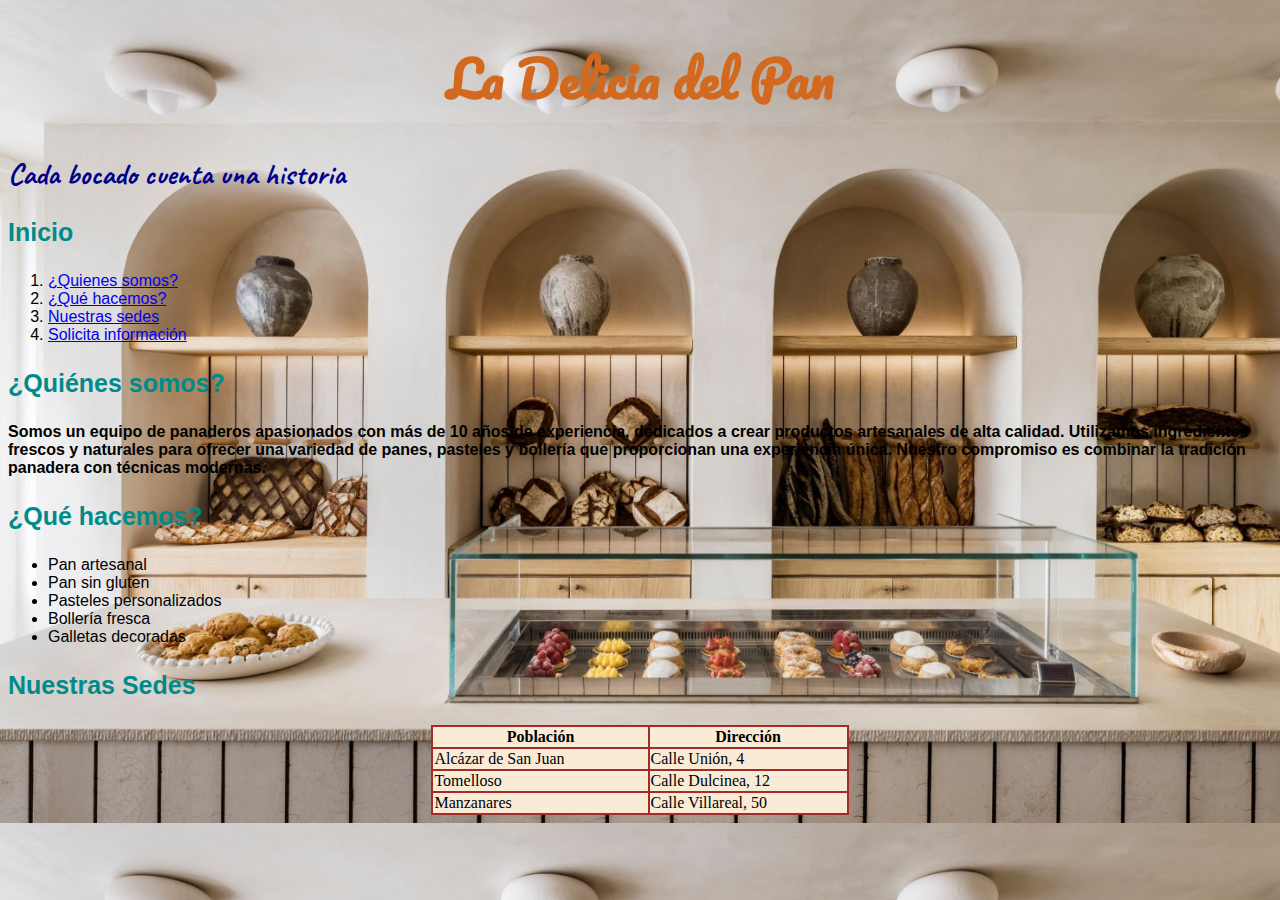
<file: index.html>
<!DOCTYPE html>
<html lang="es">

<head>
    <meta charset="UTF-8">
    <meta name="viewport" content="width=device-width, initial-scale=1.0">
    <title>La Delicia del Pan</title>
    <link rel="stylesheet" href="estilos.css">
</head>

<body>
    <h1>La Delicia del Pan</h1>
    <h2>Cada bocado cuenta una historia</h2>
    <h3>Inicio</h3>
    <ol>
        <li><a href="#nosotros">¿Quienes somos?</a></li>
        <li><a href="#productos">¿Qué hacemos?</a></li>
        <li><a href="#sedes">Nuestras sedes</a></li>
        <li><a href="formulario.html" target="_blank">Solicita información</a></li>
    </ol>

    <h3 id="nosotros">¿Quiénes somos?</h3>
    <p><strong>Somos un equipo de panaderos apasionados con más de 10 años de experiencia,
            dedicados a crear productos artesanales de alta calidad. Utilizamos
            ingredientes frescos y naturales para ofrecer una variedad de panes,
            pasteles y bollería que proporcionan una experiencia única. Nuestro compromiso
            es combinar la tradición panadera con técnicas modernas.
        </strong></p>

    <h3 id="productos">¿Qué hacemos?</h3>
    <ul>
        <li>Pan artesanal</li>
        <li>Pan sin gluten</li>
        <li>Pasteles personalizados</li>
        <li>Bollería fresca</li>
        <li>Galletas decoradas</li>
    </ul>

    <h3 id="sedes">Nuestras Sedes</h3>
    <table>
        <tr>
            <th>Población</th>
            <th>Dirección</th>
        </tr>
        <tr>
            <td>Alcázar de San Juan</td>
            <td>Calle Unión, 4</td>
        </tr>
        <tr>
            <td>Tomelloso</td>
            <td>Calle Dulcinea, 12</td>
        </tr>
        <tr>
            <td>Manzanares</td>
            <td>Calle Villareal, 50</td>
        </tr>
    </table>

</body>

</html>
</file>
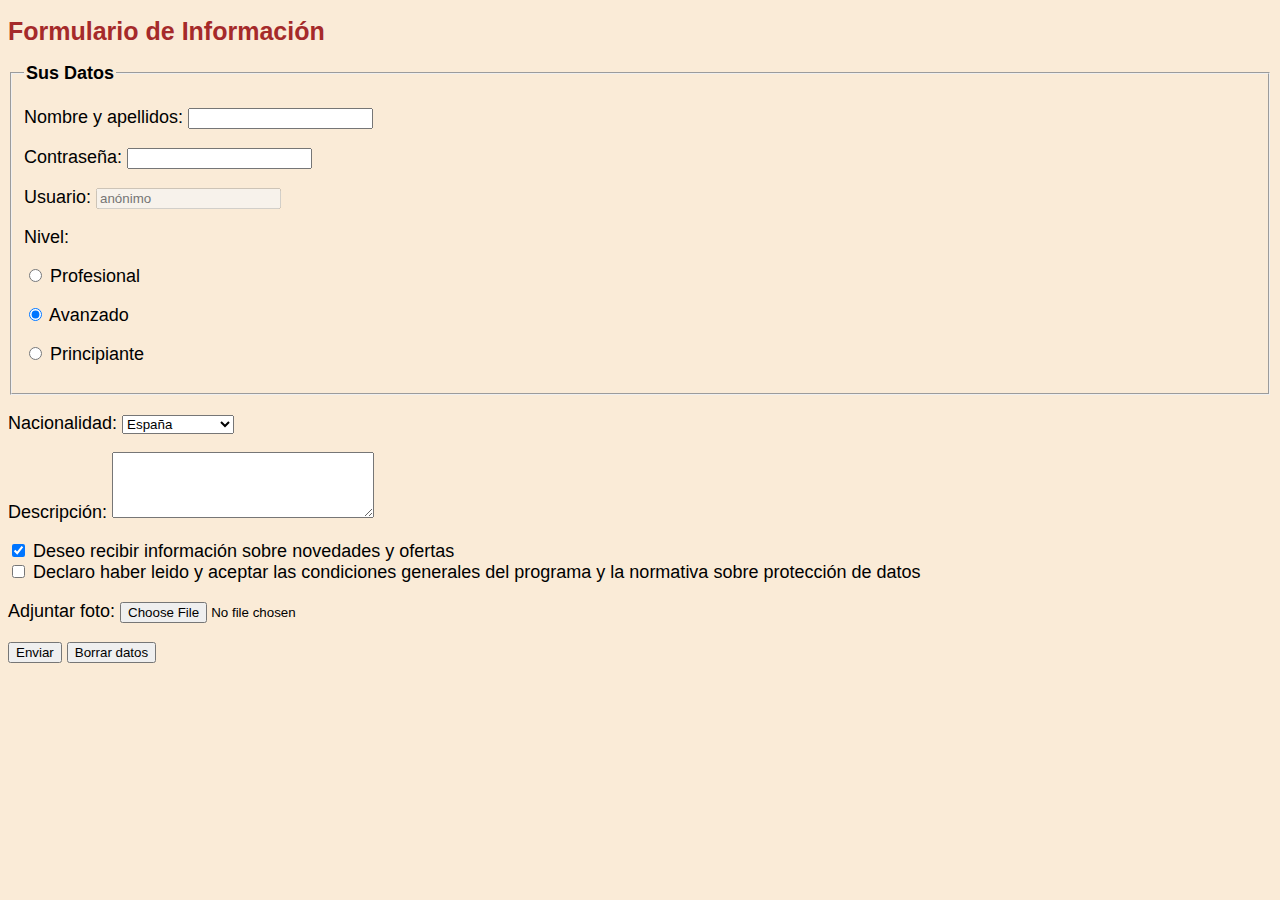
<file: formulario.html>
<!DOCTYPE html>
<html lang="es">

<head>
    <meta charset="UTF-8">
    <meta name="viewport" content="width=device-width, initial-scale=1.0">
    <title>Formulario</title>
    <link rel="stylesheet" href="estilos-form.css">
</head>

<body>
    <h1>Formulario de Información</h1>
    <form action="formulario.php" method="post">
        <fieldset>
            <legend><strong>Sus Datos</strong></legend>
            <p>
                <label for="nombre">Nombre y apellidos:</label>
                <input type="text" maxlength="50" name="nombreyapellidos" id="nombre">
            </p>
            <p>
                <label for="contraseña">Contraseña:</label>
                <input type="password" maxlength="8" name="contraseña" id="contraseña">
            </p>
            <p>
                <label for="user">Usuario:</label>
                <input type="text" disabled placeholder="anónimo" name="usuario" id="user">
            </p>
            <p>
            <p>Nivel:</p>
            <p>
                <input type="radio" value="profesional" name="nivel" id="prof">
                <label for="prof">Profesional</label><br>
            </p>
            <p>
                <input type="radio" value="avanzado" checked name="nivel" id="avanz">
                <label for="avanz">Avanzado</label><br>
            </p>
            <p>
                <input type="radio" value="principiante" name="nivel" id="princ">
                <label for="princ">Principiante</label><br>
            </p>
        </fieldset>

        <p>
            <label for="nacionalidad">Nacionalidad:</label>
            <select name="nacionalidad" id="nacionalidad">
                <option value="esp" selected>España</option>
                <option value="ue">Unión Europea</option>
                <option value="noue">Fuera de la UE</option>
            </select>
        </p>
        <p>
            <label for="descripcion">Descripción:</label>
            <textarea name="descripcion" id="descripcion" rows="4" cols="30"></textarea>
        </p>
        <p>
            <input type="checkbox" value="informacion" checked name="informaicon" id="informacion">
            <label for="informacion"> Deseo recibir información sobre novedades y ofertas</label><br>
            <input type="checkbox" value="normativa" name="normativa" id="normativa">
            <label for="normativa"> Declaro haber leido y aceptar las condiciones generales del programa y la normativa
                sobre protección de datos</label><br>
        </p>
        <p>
            <label for="foto">Adjuntar foto: </label>
            <input type="file" name="foto" id="foto">
        </p>
        <p>
            <input type="submit" value="Enviar">
            <input type="reset" value="Borrar datos">
        </p>
    </form>
</body>

</html>
</file>
<file: estilos.css>
@import url('https://fonts.googleapis.com/css2?family=Caveat:wght@400..700&family=Pacifico&display=swap');

body {
    background-image: url("panaderia.png");
    background-attachment: scroll;
    background-size: cover;
}

h1 {
    font-family: "Pacifico", serif;
    font-size: 50px;
    color: #D2691E;
    text-align: center;
}

h2 {
    font-family: "Caveat", serif;
    font-size: 30px;
    color: #00008B;
}

h3 {
    font-family: Arial, Helvetica, sans-serif;
    font-size: 25px;
    color: #008B8B;
}

p,
li {
    font-family: Arial, Helvetica, sans-serif;
}

a:visited {
    color: grey;
}

a:hover {
    font-weight: bold;
    color: red;
}

a:active {
    color: green;
}

table,
td,
th {
    border: 2px solid brown;
    border-collapse: collapse;
}

table {
    width: 33%;
    margin: auto;
    background-color: antiquewhite;
}
</file>
<file: estilos-form.css>
body {
    background-color: antiquewhite;
}

h1 {
    font-size: 25px;
    color: brown;
    font-family: Arial, Helvetica, sans-serif;
}

p,
legend,
label {
    font-family: Arial, Helvetica, sans-serif;
    font-size: 18px;
}
</file>
